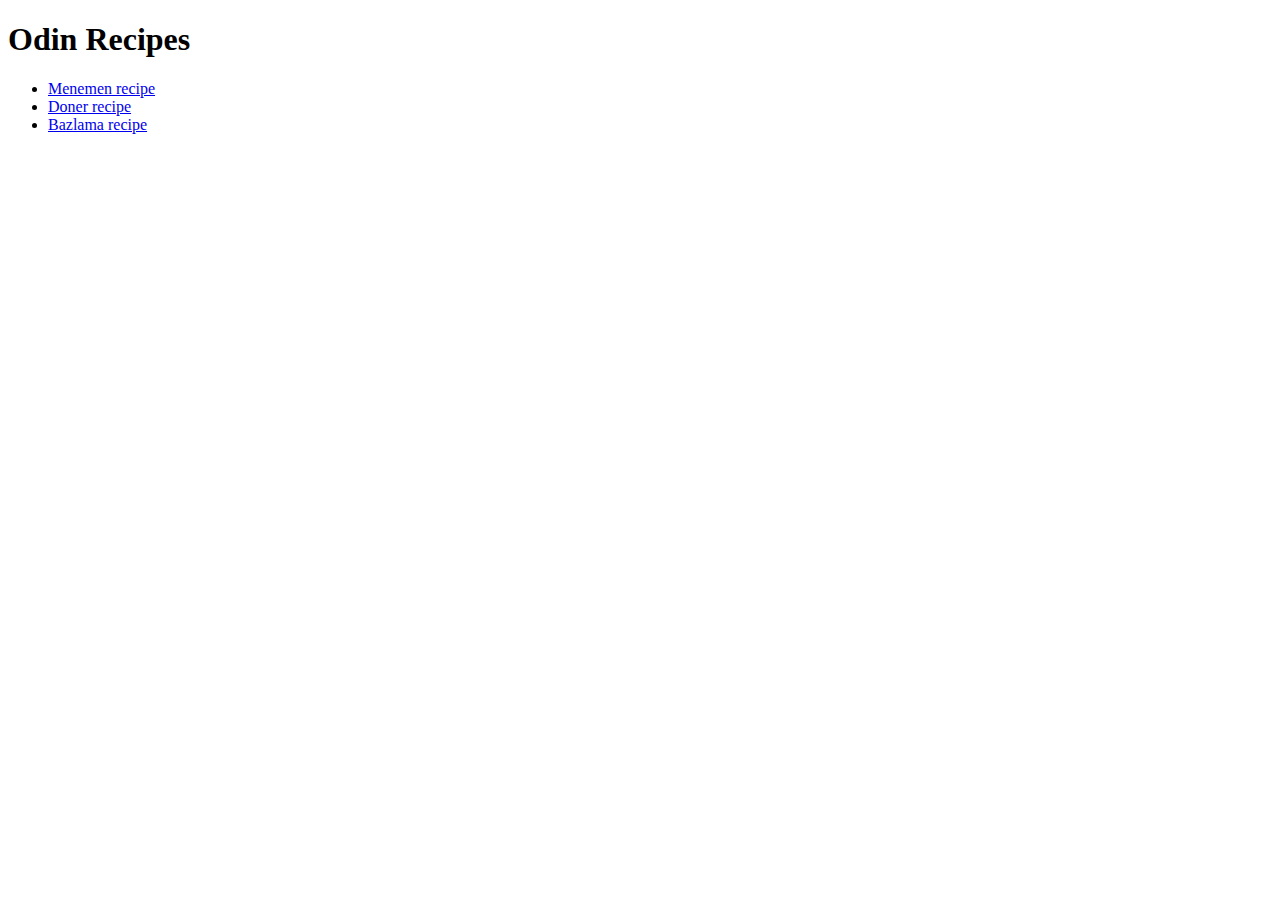
<file: index.html>
<!DOCTYPE html>
<html lang="en">
  <head>
    <meta charset="UTF-8" />
    <meta name="viewport" content="width=device-width, initial-scale=1.0" />
    <title>Odin Recipes</title>
  </head>
  <body>
    <h1>Odin Recipes</h1>
    <ul>
      <li><a href="./recipes/menemen.html">Menemen recipe</a></li>
      <li><a href="./recipes/doner.html">Doner recipe</a></li>
      <li><a href="./recipes/bazlama.html">Bazlama recipe</a></li>
    </ul>
  </body>
</html>
</file>
